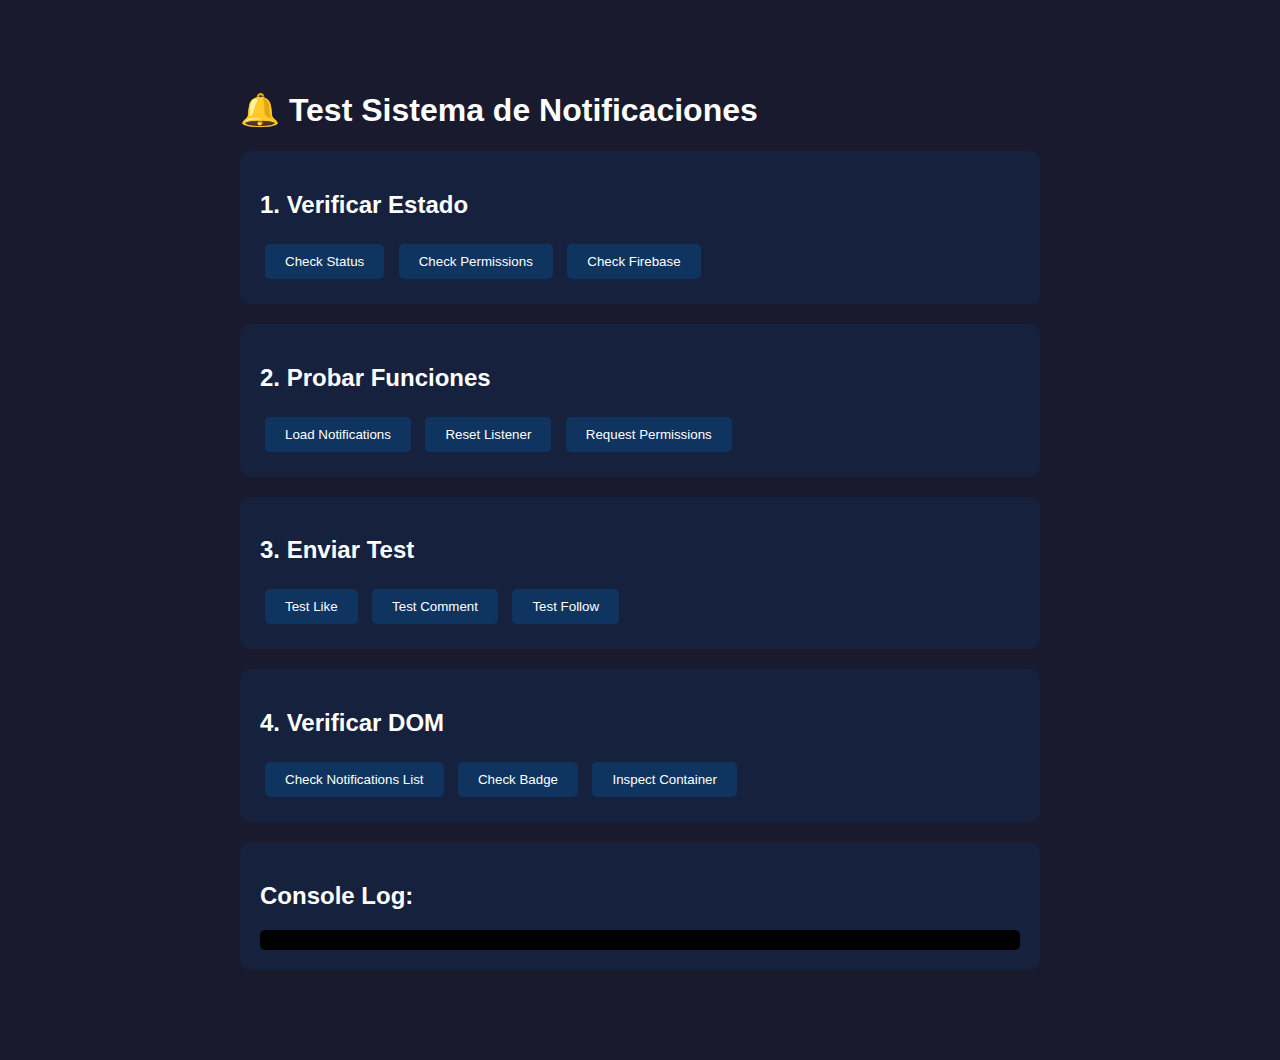
<file: test-notifications.html>
<!DOCTYPE html>
<html lang="es">
<head>
    <meta charset="UTF-8">
    <meta name="viewport" content="width=device-width, initial-scale=1.0">
    <title>Test Notificaciones - NITEDRED</title>
    <style>
        body {
            font-family: Arial, sans-serif;
            max-width: 800px;
            margin: 50px auto;
            padding: 20px;
            background: #1a1a2e;
            color: white;
        }
        .test-panel {
            background: #16213e;
            padding: 20px;
            border-radius: 10px;
            margin-bottom: 20px;
        }
        button {
            background: #0f3460;
            color: white;
            border: none;
            padding: 10px 20px;
            margin: 5px;
            border-radius: 5px;
            cursor: pointer;
        }
        button:hover {
            background: #e94560;
        }
        .log {
            background: #000;
            padding: 10px;
            border-radius: 5px;
            max-height: 400px;
            overflow-y: auto;
            font-family: monospace;
            font-size: 12px;
        }
        .success { color: #4ade80; }
        .error { color: #ef4444; }
        .info { color: #60a5fa; }
    </style>
</head>
<body>
    <h1>🔔 Test Sistema de Notificaciones</h1>
    
    <div class="test-panel">
        <h2>1. Verificar Estado</h2>
        <button onclick="checkStatus()">Check Status</button>
        <button onclick="checkPermissions()">Check Permissions</button>
        <button onclick="checkFirebase()">Check Firebase</button>
    </div>
    
    <div class="test-panel">
        <h2>2. Probar Funciones</h2>
        <button onclick="loadNotifications()">Load Notifications</button>
        <button onclick="resetListener()">Reset Listener</button>
        <button onclick="requestPerms()">Request Permissions</button>
    </div>
    
    <div class="test-panel">
        <h2>3. Enviar Test</h2>
        <button onclick="sendTestNotification('like')">Test Like</button>
        <button onclick="sendTestNotification('comment')">Test Comment</button>
        <button onclick="sendTestNotification('follow')">Test Follow</button>
    </div>
    
    <div class="test-panel">
        <h2>4. Verificar DOM</h2>
        <button onclick="checkDOM()">Check Notifications List</button>
        <button onclick="checkBadge()">Check Badge</button>
        <button onclick="inspectContainer()">Inspect Container</button>
    </div>
    
    <div class="test-panel">
        <h2>Console Log:</h2>
        <div id="log" class="log"></div>
    </div>

    <script>
        function log(message, type = 'info') {
            const logDiv = document.getElementById('log');
            const className = type;
            const timestamp = new Date().toLocaleTimeString();
            logDiv.innerHTML += `<div class="${className}">[${timestamp}] ${message}</div>`;
            logDiv.scrollTop = logDiv.scrollHeight;
            console.log(message);
        }

        function checkStatus() {
            log('=== CHECKING STATUS ===', 'info');
            log('Window functions available:', 'info');
            log('  loadNotificationsFromFirebase: ' + (typeof window.loadNotificationsFromFirebase), window.loadNotificationsFromFirebase ? 'success' : 'error');
            log('  addNotification: ' + (typeof window.addNotification), window.addNotification ? 'success' : 'error');
            log('  resetNotificationListener: ' + (typeof window.resetNotificationListener), window.resetNotificationListener ? 'success' : 'error');
            log('  currentUser: ' + (window.currentUser ? window.currentUser.uid : 'Not logged in'), window.currentUser ? 'success' : 'error');
        }

        function checkPermissions() {
            log('=== CHECKING PERMISSIONS ===', 'info');
            if ('Notification' in window) {
                log('Notification API: Supported', 'success');
                log('Permission status: ' + Notification.permission, Notification.permission === 'granted' ? 'success' : 'error');
            } else {
                log('Notification API: NOT supported', 'error');
            }
            
            if ('serviceWorker' in navigator) {
                log('Service Worker: Supported', 'success');
                navigator.serviceWorker.getRegistrations().then(regs => {
                    log('Registered SWs: ' + regs.length, regs.length > 0 ? 'success' : 'error');
                });
            } else {
                log('Service Worker: NOT supported', 'error');
            }
        }

        async function checkFirebase() {
            log('=== CHECKING FIREBASE ===', 'info');
            if (!window.currentUser) {
                log('ERROR: No user logged in!', 'error');
                return;
            }
            
            const userId = window.currentUser.uid;
            log('User ID: ' + userId, 'success');
            
            try {
                const { database, ref, get } = window.firebaseDB;
                const notifRef = ref(database, `notifications/${userId}`);
                const snapshot = await get(notifRef);
                
                if (snapshot.exists()) {
                    const notifs = snapshot.val();
                    log('Notifications in Firebase: ' + Object.keys(notifs).length, 'success');
                    log('Sample:', 'info');
                    const sample = Object.values(notifs)[0];
                    log(JSON.stringify(sample, null, 2), 'info');
                } else {
                    log('No notifications in Firebase', 'error');
                }
            } catch (error) {
                log('ERROR: ' + error.message, 'error');
            }
        }

        async function loadNotifications() {
            log('=== LOADING NOTIFICATIONS ===', 'info');
            if (window.loadNotificationsFromFirebase) {
                try {
                    await window.loadNotificationsFromFirebase();
                    log('Load function executed', 'success');
                } catch (error) {
                    log('ERROR: ' + error.message, 'error');
                }
            } else {
                log('ERROR: loadNotificationsFromFirebase not found!', 'error');
            }
        }

        function resetListener() {
            log('=== RESETTING LISTENER ===', 'info');
            if (window.resetNotificationListener) {
                window.resetNotificationListener();
                log('Listener reset successful', 'success');
            } else {
                log('ERROR: resetNotificationListener not found!', 'error');
            }
        }

        async function requestPerms() {
            log('=== REQUESTING PERMISSIONS ===', 'info');
            if (window.requestNotificationPermission) {
                const result = await window.requestNotificationPermission();
                log('Permission result: ' + result, result ? 'success' : 'error');
            } else {
                log('ERROR: requestNotificationPermission not found!', 'error');
            }
        }

        function sendTestNotification(type) {
            log('=== SENDING TEST NOTIFICATION ===', 'info');
            if (!window.currentUser) {
                log('ERROR: No user logged in!', 'error');
                return;
            }
            
            if (window.addNotification) {
                const messages = {
                    'like': 'Test User le dio like a tu publicación',
                    'comment': 'Test User comentó en tu publicación',
                    'follow': 'Test User comenzó a seguirte'
                };
                
                window.addNotification(
                    type,
                    messages[type],
                    { displayName: 'Test User', photoURL: 'image/logo.jpeg' },
                    window.currentUser.uid
                );
                log('Test notification sent: ' + type, 'success');
            } else {
                log('ERROR: addNotification not found!', 'error');
            }
        }

        function checkDOM() {
            log('=== CHECKING DOM ===', 'info');
            const container = document.getElementById('notifications-list');
            if (container) {
                log('Container found!', 'success');
                log('Children count: ' + container.children.length, 'info');
                log('InnerHTML length: ' + container.innerHTML.length, 'info');
                log('Visible: ' + (container.offsetParent !== null), container.offsetParent !== null ? 'success' : 'error');
            } else {
                log('ERROR: Container NOT found!', 'error');
            }
        }

        function checkBadge() {
            log('=== CHECKING BADGE ===', 'info');
            const badge = document.getElementById('notification-badge');
            if (badge) {
                log('Badge found!', 'success');
                log('Display: ' + badge.style.display, 'info');
                const text = badge.querySelector('span');
                log('Text: ' + (text ? text.textContent : 'none'), 'info');
            } else {
                log('ERROR: Badge NOT found!', 'error');
            }
        }

        function inspectContainer() {
            log('=== INSPECTING CONTAINER ===', 'info');
            const parent = document.getElementById('notifications-dropdown');
            if (parent) {
                log('Parent dropdown found', 'success');
                log('Classes: ' + parent.className, 'info');
                log('Visible: ' + !parent.classList.contains('hidden'), parent.classList.contains('hidden') ? 'error' : 'success');
                
                const list = document.getElementById('notifications-list');
                if (list) {
                    log('List inside parent: YES', 'success');
                    log('List HTML:', 'info');
                    log(list.innerHTML.substring(0, 200), 'info');
                }
            } else {
                log('ERROR: Parent dropdown NOT found!', 'error');
            }
        }

        // Auto-check on load
        window.addEventListener('load', () => {
            setTimeout(() => {
                log('Test page loaded', 'success');
                log('Run checks manually using buttons above', 'info');
            }, 1000);
        });
    </script>
</body>
</html>
</file>
